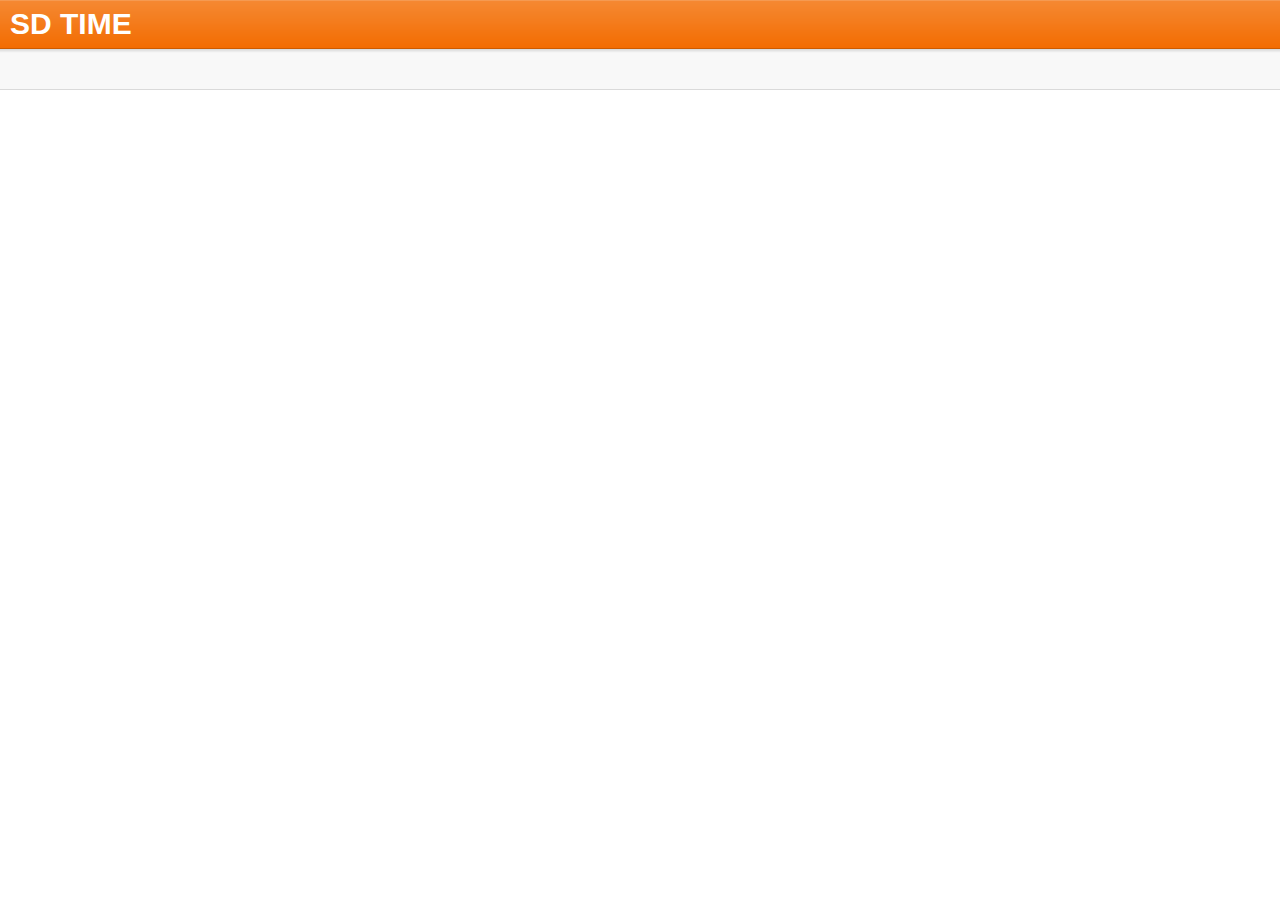
<file: index.html>
<!DOCTYPE html>
<!--[if lt IE 7]>      <html class="no-js lt-ie9 lt-ie8 lt-ie7"> <![endif]-->
<!--[if IE 7]>         <html class="no-js lt-ie9 lt-ie8"> <![endif]-->
<!--[if IE 8]>         <html class="no-js lt-ie9"> <![endif]-->
<!--[if gt IE 8]><!--> <html class="no-js"> <!--<![endif]-->
    <head>
        <meta charset="utf-8">
        <meta http-equiv="X-UA-Compatible" content="IE=edge,chrome=1">
        <title>SD Time</title>
        <meta name="description" content="">
        <meta name="viewport" content="width=device-width">

        <!-- Place favicon.ico and apple-touch-icon.png in the root directory -->

        <link rel="stylesheet" href="css/normalize.css">
        <link rel="stylesheet" href="css/main.css">
        <link rel="stylesheet" href="css/sdtime.css">
        <script src="js/vendor/jquery-1.8.2.min.js"></script>
        <script src="js/vendor/modernizr-2.6.2.min.js"></script>
        <script src="js/plugins.js"></script>
        <script src="js/main.js"></script>
    </head>
    <body>
        <!--[if lt IE 7]>
            <p class="chromeframe">You are using an <strong>outdated</strong> browser. Please <a href="http://browsehappy.com/">upgrade your browser</a> or <a href="http://www.google.com/chromeframe/?redirect=true">activate Google Chrome Frame</a> to improve your experience.</p>
        <![endif]-->

		<header>
	        <div class="header">
	        	<div class="sd-logo">SD TIME</div>
	        </div>
	        <div class="subheader">
	
	        </div>
		</header>
        
        <div class="wrapper">
        	<div class="content">
        		
        		
        		
        	</div>
        </div>

    </body>
</html>
</file>
<file: css/main.css>
/*
 * HTML5 Boilerplate
 *
 * What follows is the result of much research on cross-browser styling.
 * Credit left inline and big thanks to Nicolas Gallagher, Jonathan Neal,
 * Kroc Camen, and the H5BP dev community and team.
 */

/* ==========================================================================
   Base styles: opinionated defaults
   ========================================================================== */

html,
button,
input,
select,
textarea {
    color: #222;
}

body {
    font-size: 1em;
    line-height: 1.4;
}

/*
 * Remove text-shadow in selection highlight: h5bp.com/i
 * These selection declarations have to be separate.
 * Customize the background color to match your design.
 */

::-moz-selection {
    background: #b3d4fc;
    text-shadow: none;
}

::selection {
    background: #b3d4fc;
    text-shadow: none;
}

/*
 * A better looking default horizontal rule
 */

hr {
    display: block;
    height: 1px;
    border: 0;
    border-top: 1px solid #ccc;
    margin: 1em 0;
    padding: 0;
}

/*
 * Remove the gap between images and the bottom of their containers: h5bp.com/i/440
 */

img {
    vertical-align: middle;
}

/*
 * Remove default fieldset styles.
 */

fieldset {
    border: 0;
    margin: 0;
    padding: 0;
}

/*
 * Allow only vertical resizing of textareas.
 */

textarea {
    resize: vertical;
}

/* ==========================================================================
   Chrome Frame prompt
   ========================================================================== */

.chromeframe {
    margin: 0.2em 0;
    background: #ccc;
    color: #000;
    padding: 0.2em 0;
}

/* ==========================================================================
   Author's custom styles
   ========================================================================== */

















/* ==========================================================================
   Helper classes
   ========================================================================== */

/*
 * Image replacement
 */

.ir {
    background-color: transparent;
    border: 0;
    overflow: hidden;
    /* IE 6/7 fallback */
    *text-indent: -9999px;
}

.ir:before {
    content: "";
    display: block;
    width: 0;
    height: 100%;
}

/*
 * Hide from both screenreaders and browsers: h5bp.com/u
 */

.hidden {
    display: none !important;
    visibility: hidden;
}

/*
 * Hide only visually, but have it available for screenreaders: h5bp.com/v
 */

.visuallyhidden {
    border: 0;
    clip: rect(0 0 0 0);
    height: 1px;
    margin: -1px;
    overflow: hidden;
    padding: 0;
    position: absolute;
    width: 1px;
}

/*
 * Extends the .visuallyhidden class to allow the element to be focusable
 * when navigated to via the keyboard: h5bp.com/p
 */

.visuallyhidden.focusable:active,
.visuallyhidden.focusable:focus {
    clip: auto;
    height: auto;
    margin: 0;
    overflow: visible;
    position: static;
    width: auto;
}

/*
 * Hide visually and from screenreaders, but maintain layout
 */

.invisible {
    visibility: hidden;
}

/*
 * Clearfix: contain floats
 *
 * For modern browsers
 * 1. The space content is one way to avoid an Opera bug when the
 *    `contenteditable` attribute is included anywhere else in the document.
 *    Otherwise it causes space to appear at the top and bottom of elements
 *    that receive the `clearfix` class.
 * 2. The use of `table` rather than `block` is only necessary if using
 *    `:before` to contain the top-margins of child elements.
 */

.clearfix:before,
.clearfix:after {
    content: " "; /* 1 */
    display: table; /* 2 */
}

.clearfix:after {
    clear: both;
}

/*
 * For IE 6/7 only
 * Include this rule to trigger hasLayout and contain floats.
 */

.clearfix {
    *zoom: 1;
}

/* ==========================================================================
   EXAMPLE Media Queries for Responsive Design.
   Theses examples override the primary ('mobile first') styles.
   Modify as content requires.
   ========================================================================== */

@media only screen and (min-width: 35em) {
    /* Style adjustments for viewports that meet the condition */
}

@media only screen and (-webkit-min-device-pixel-ratio: 1.5),
       only screen and (min-resolution: 144dpi) {
    /* Style adjustments for high resolution devices */
}

/* ==========================================================================
   Print styles.
   Inlined to avoid required HTTP connection: h5bp.com/r
   ========================================================================== */

@media print {
    * {
        background: transparent !important;
        color: #000 !important; /* Black prints faster: h5bp.com/s */
        box-shadow: none !important;
        text-shadow: none !important;
    }

    a,
    a:visited {
        text-decoration: underline;
    }

    a[href]:after {
        content: " (" attr(href) ")";
    }

    abbr[title]:after {
        content: " (" attr(title) ")";
    }

    /*
     * Don't show links for images, or javascript/internal links
     */

    .ir a:after,
    a[href^="javascript:"]:after,
    a[href^="#"]:after {
        content: "";
    }

    pre,
    blockquote {
        border: 1px solid #999;
        page-break-inside: avoid;
    }

    thead {
        display: table-header-group; /* h5bp.com/t */
    }

    tr,
    img {
        page-break-inside: avoid;
    }

    img {
        max-width: 100% !important;
    }

    @page {
        margin: 0.5cm;
    }

    p,
    h2,
    h3 {
        orphans: 3;
        widows: 3;
    }

    h2,
    h3 {
        page-break-after: avoid;
    }
}
</file>
<file: css/sdtime.css>
/* HOMEPAGE
-----------------------------------------------*/

.header {
	position: relative;
	width: 100%;
	height: 49px;
	background: url(../img/header-bg.png) repeat-x top left #f37511;
}

.sd-logo {
	position: absolute;
	top: 7px;
	left: 10px;
	font: bold 30px Arial, Helvetica, sans-serif;
	color: #FFFFFF;
}

.subheader {
	width: 100%;
	height: 41px;
	background: url(../img/subheader-bg.png) repeat-x top left #f8f8f8;
}

.wrapper {
	width: 940px;
	margin: 0 auto;
	text-align: left;
	clear: both;
}

.content {
	padding-top: 40px;
}
</file>
